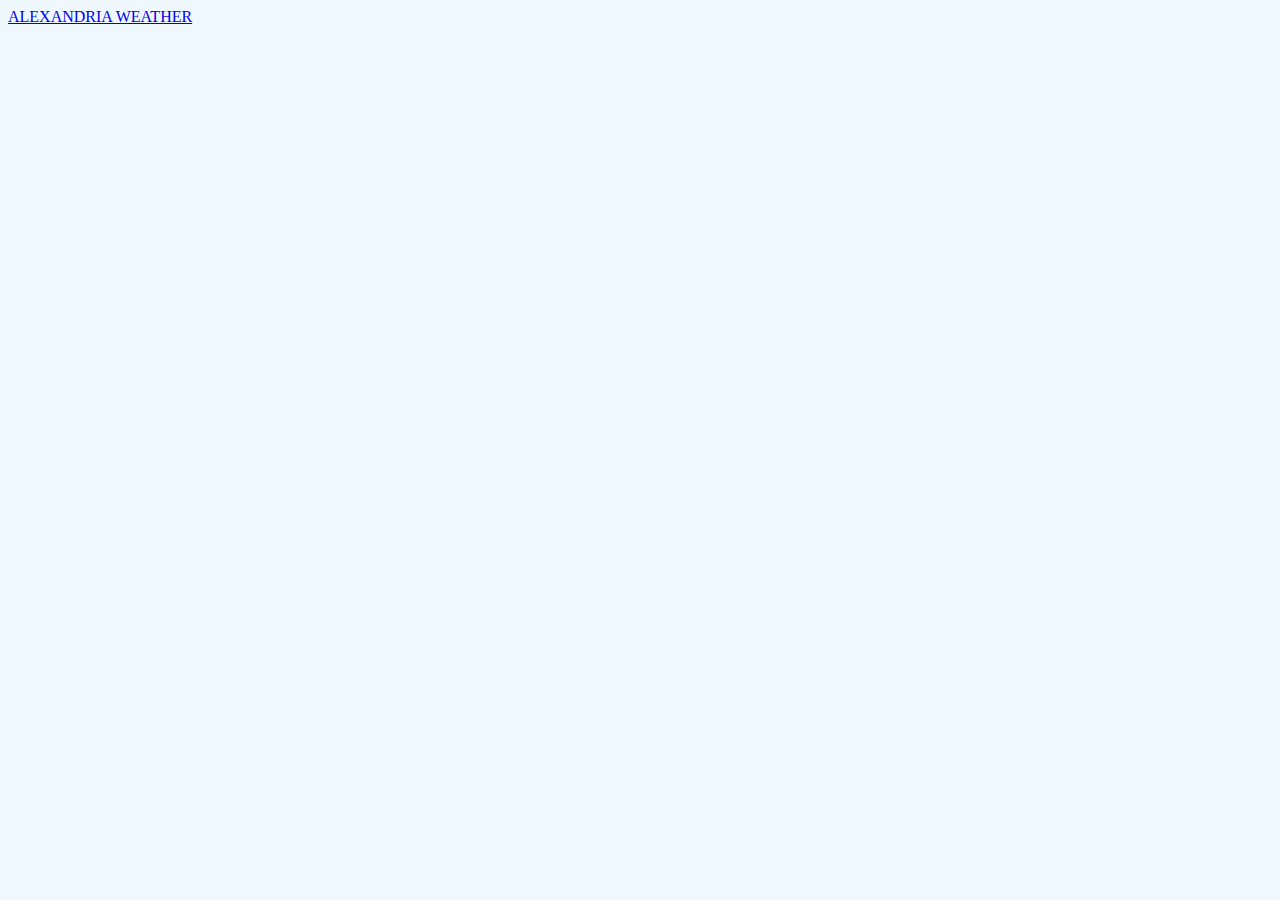
<file: index.html>
<!DOCTYPE html>
<html lang="en">
<head>
    <meta charset="UTF-8">
    <meta name="viewport" content="width=device-width, initial-scale=1.0">
    <title>weather</title>

    <style>
        body{
            background-color: aliceblue;
        }
    </style>
</head>
<body>
    <a class="weatherwidget-io" href="https://forecast7.com/en/31d2029d92/alexandria/" data-label_1="ALEXANDRIA" data-label_2="WEATHER" data-days="3" data-theme="gray" >ALEXANDRIA WEATHER</a>
    <script>
    !function(d,s,id){var js,fjs=d.getElementsByTagName(s)[0];if(!d.getElementById(id)){js=d.createElement(s);js.id=id;js.src='https://weatherwidget.io/js/widget.min.js';fjs.parentNode.insertBefore(js,fjs);}}(document,'script','weatherwidget-io-js');
    </script>
</body>
</html>
</file>
